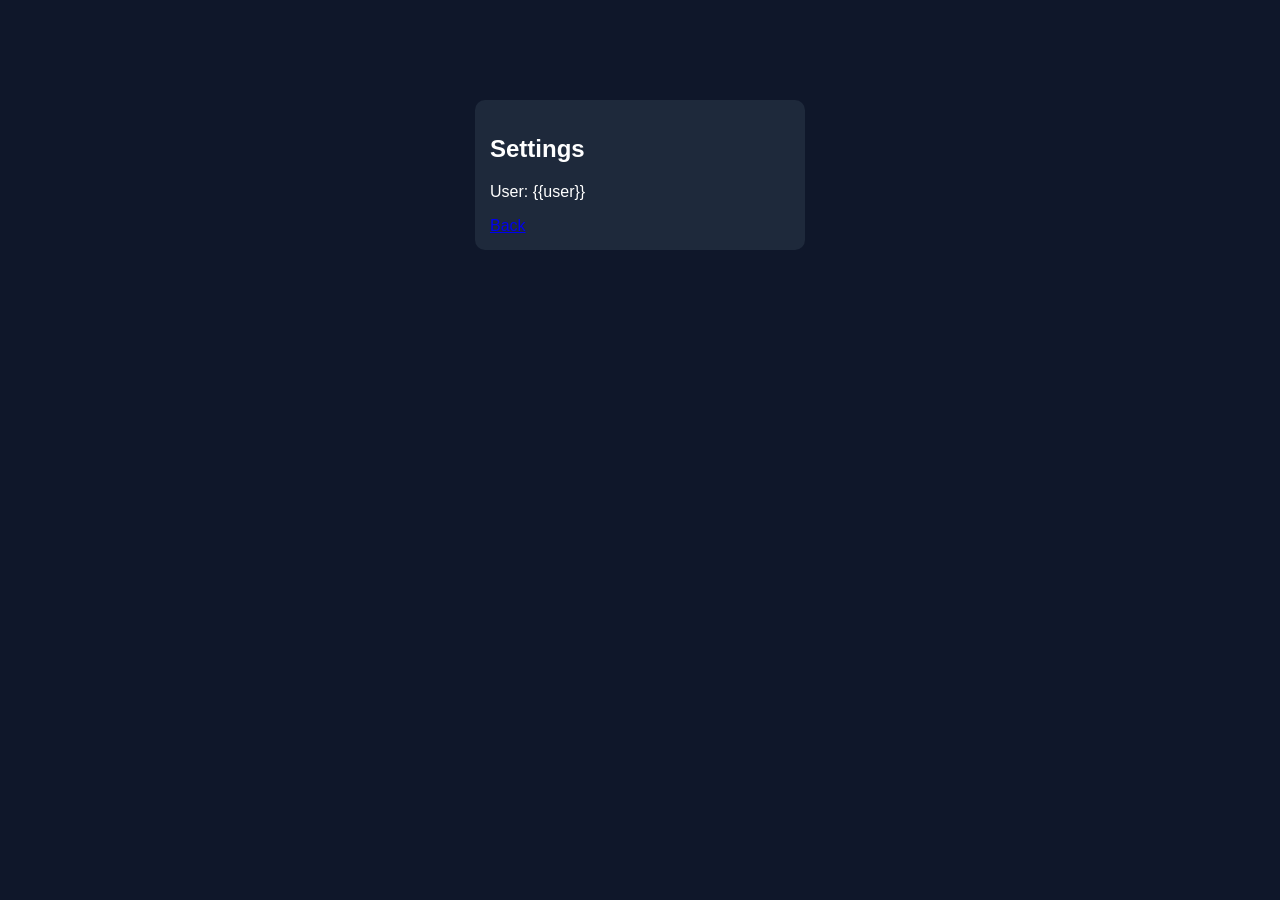
<file: templates/settings.html>
<!DOCTYPE html>
<html>
<head>
<title>Settings</title>
<link rel="stylesheet" href="/static/style.css">
</head>
<body>

<div class="card center">
<h2>Settings</h2>
<p>User: {{user}}</p>
<a href="/">Back</a>
</div>

</body>
</html>
</file>
<file: static/style.css>
body {
    font-family: Arial;
    background: #0f172a;
    color: white;
    margin: 0;
}

.navbar {
    display: flex;
    justify-content: space-between;
    padding: 15px;
    background: #1e293b;
}

.container {
    display: flex;
    flex-wrap: wrap;
    padding: 20px;
}

.card {
    background: #1e293b;
    padding: 15px;
    margin: 10px;
    border-radius: 10px;
    width: 200px;
}

input {
    padding: 8px;
    margin: 5px;
    width: 90%;
}

button {
    padding: 8px;
    background: purple;
    border: none;
    color: white;
}

.center {
    width: 300px;
    margin: auto;
    margin-top: 100px;
}

.error {
    color: red;
}
</file>
